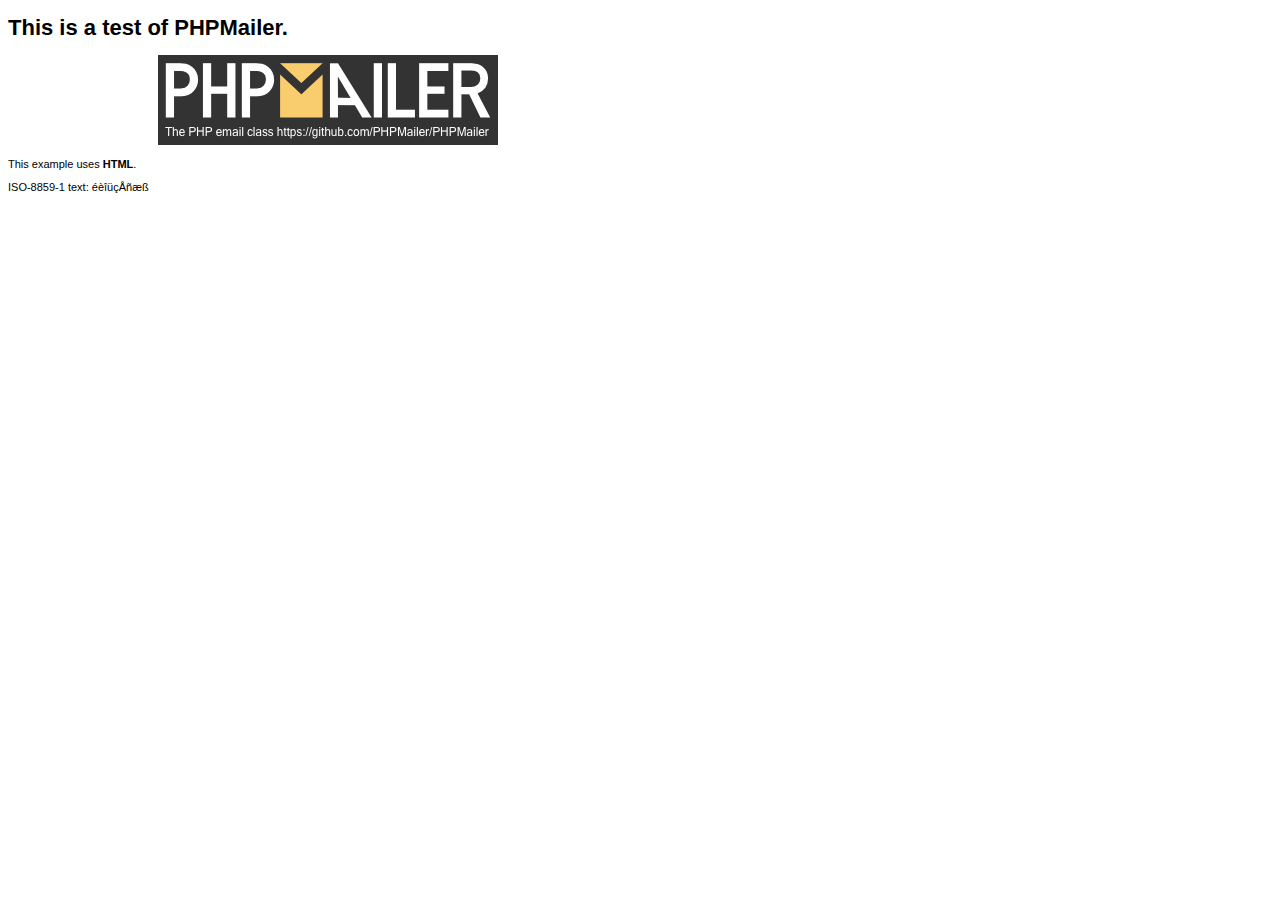
<file: php/PHPMailer/examples/contents.html>
<!DOCTYPE html>
<html lang="en">
<head>
  <meta http-equiv="Content-Type" content="text/html; charset=iso-8859-1">
  <title>PHPMailer Test</title>
</head>
<body>
<div style="width: 640px; font-family: Arial, Helvetica, sans-serif; font-size: 11px;">
  <h1>This is a test of PHPMailer.</h1>
  <div align="center">
    <a href="https://github.com/PHPMailer/PHPMailer/"><img src="images/phpmailer.png" height="90" width="340" alt="PHPMailer rocks"></a>
  </div>
  <p>This example uses <strong>HTML</strong>.</p>
  <p>ISO-8859-1 text: ���������</p>
</div>
</body>
</html>
</file>
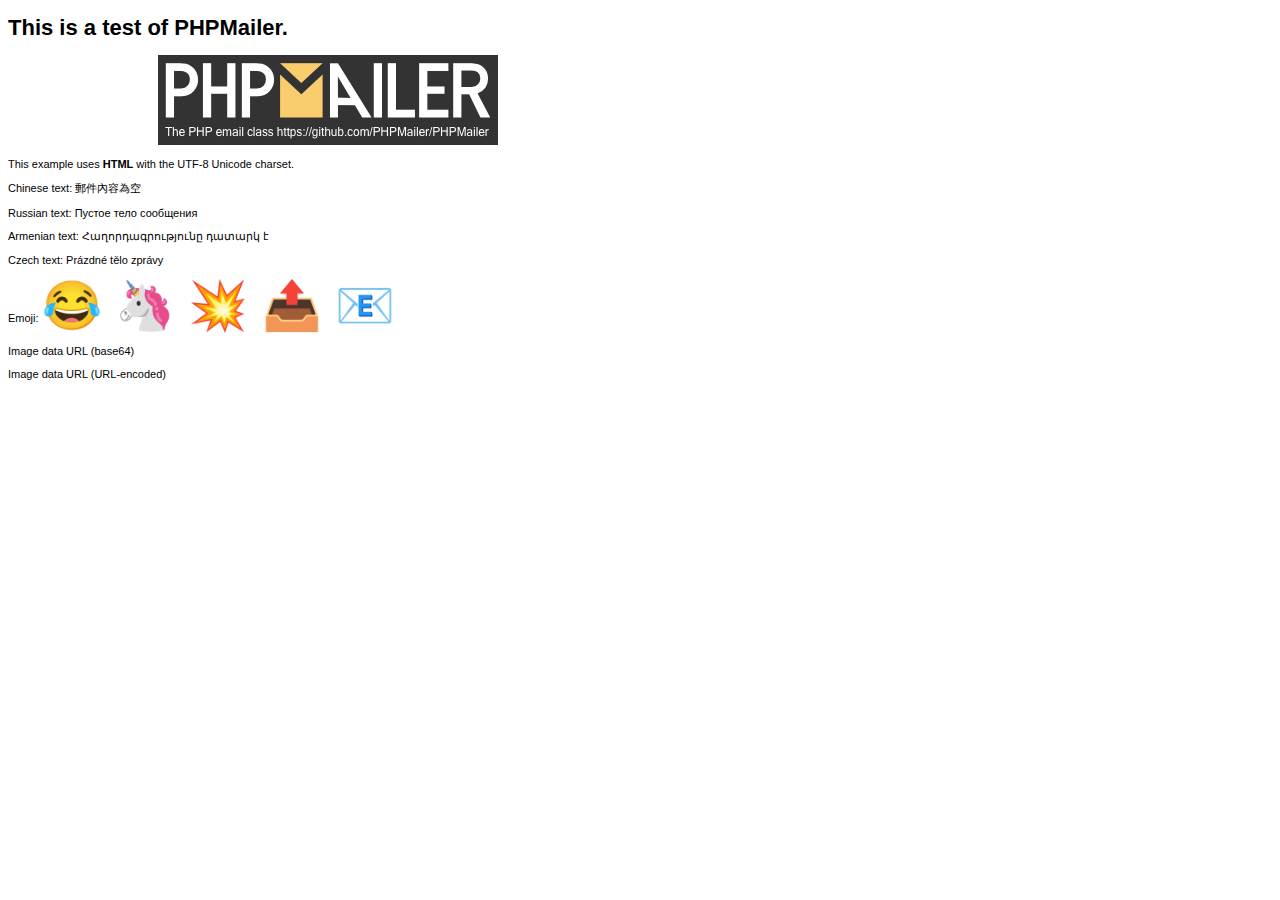
<file: php/PHPMailer/examples/contentsutf8.html>
<!DOCTYPE html>
<html lang="en">
<head>
  <meta http-equiv="Content-Type" content="text/html; charset=utf-8">
  <title>PHPMailer Test</title>
</head>
<body>
<div style="width: 640px; font-family: Arial, Helvetica, sans-serif; font-size: 11px;">
  <h1>This is a test of PHPMailer.</h1>
  <div align="center">
    <a href="https://github.com/PHPMailer/PHPMailer/"><img src="images/phpmailer.png" height="90" width="340" alt="PHPMailer rocks"></a>
  </div>
  <p>This example uses <strong>HTML</strong> with the UTF-8 Unicode charset.</p>
  <p>Chinese text: 郵件內容為空</p>
  <p>Russian text: Пустое тело сообщения</p>
  <p>Armenian text: Հաղորդագրությունը դատարկ է</p>
  <p>Czech text: Prázdné tělo zprávy</p>
  <p>Emoji: <span style="font-size: 48px">😂 🦄 💥 📤 📧</span></p>
  <p>Image data URL (base64)<img src="[data-uri]" alt="#"></p>
  <p>Image data URL (URL-encoded)<img src="data:image/gif,GIF89a%01%00%01%00%00%00%00%21%F9%04%01%0A%00%01%00%2C%00%00%00%00%01%00%01%00%00%02%02L%01%00%3B" alt="#"></p>
</div>
</body>
</html>
</file>
